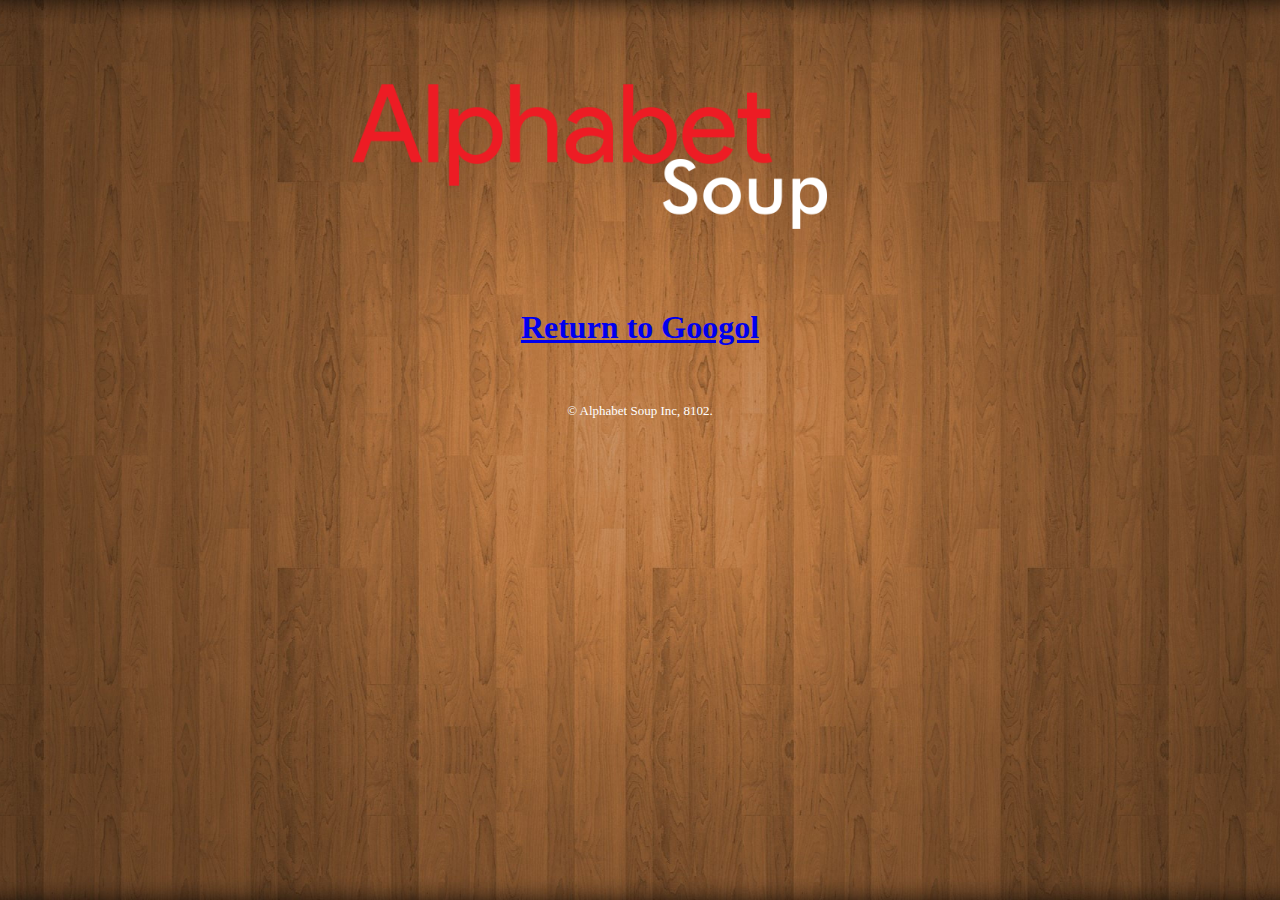
<file: src/XYZ.html>
<!DOCTYPE html>

<html lang = "en">
	<head>
		<!-- Meta Tags -->
		<meta name="viewport" content="width=device-width, initial-scale=1, shrink-to-fit=no">
		<meta charset="utf-8">

		<!-- Style Sheets -->
		<link rel="stylesheet" href="https://stackpath.bootstrapcdn.com/bootstrap/4.1.1/css/bootstrap.min.css" integrity="sha384-WskhaSGFgHYWDcbwN70/dfYBj47jz9qbsMId/iRN3ewGhXQFZCSftd1LZCfmhktB" crossorigin="anonymous">
		<link href="AlphabetStyles.css" rel="stylesheet"/>

		<title> Alphabet Soup </title>
	</head>
	<body>
	<br><br><br><br>
    <img alt = "Alphabet Soup Logo" src = "AlphabetSoup.png">
    <br><br><br>
	<h1><a href = "index.html"> Return to Googol </a></h1>
	<br><br>
	<footer>&copy; Alphabet Soup Inc, 8102.</footer>

	</body>
</html>
</file>
<file: src/AlphabetStyles.css>
body
{
    text-align: center;
    background: url(WoodWallpaper.jpg) no-repeat center center fixed;
    -webkit-background-size: cover;
    -moz-background-size: cover;
    -o-background-size: cover;
    background-size: cover;
    color: white;
}

header
{
    font-size: large;
}

footer
{
    font-size: small;
}

main
{
    font-size: 30px;
}

img
{
    max-width: 100%;
    max-height: 100%;
    margin: auto;
    display: block;
    margin-left: auto;
    margin-right: auto;
    width:50%;
}
</file>
